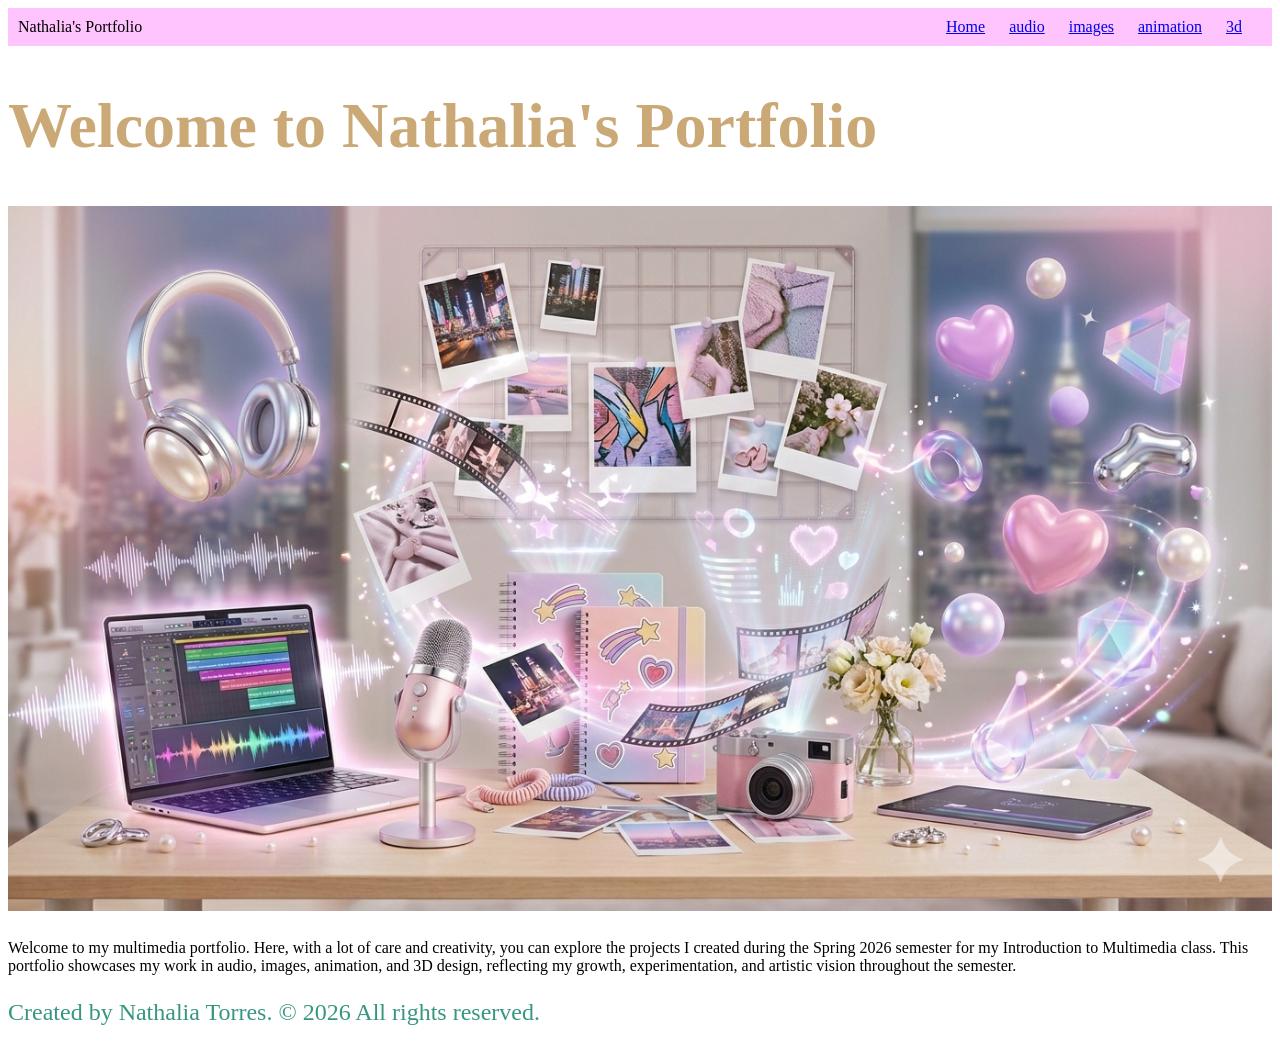
<file: index.html>
<!doctype html>
<html lang="en">
    <head>
        <meta charset="UTF-8" />
        <title>Title</title>
        <link rel="stylesheet" href="style.css" />
    </head>
    <body>
        <header>
            <div class="site-title">Nathalia's Portfolio</div>
            <nav>
                <ul>
                    <li><a href="index.html">Home</a></li>
                    <li><a href="audio.html">audio</a></li>
                    <li><a href="images.html">images</a></li>
                    <li><a href="animation.html">animation</a></li>
                    <li><a href="3d.html">3d</a></li>
                </ul>
            </nav>
        </header>

        <main>
            <h1>Welcome to Nathalia's Portfolio</h1>
        </main>
        <img src="media/homepicture.png" alt="">
        <p></p>Welcome to my multimedia portfolio.
Here, with a lot of care and creativity, you can explore the projects I created during the Spring 2026 semester for my Introduction to Multimedia class.

This portfolio showcases my work in audio, images, animation, and 3D design, reflecting my growth, experimentation, and artistic vision throughout the semester.

        <footer>
            <p>Created by Nathalia Torres. &copy; 2026 All rights reserved.</p>
        </footer>
    </body>
</html>
</file>
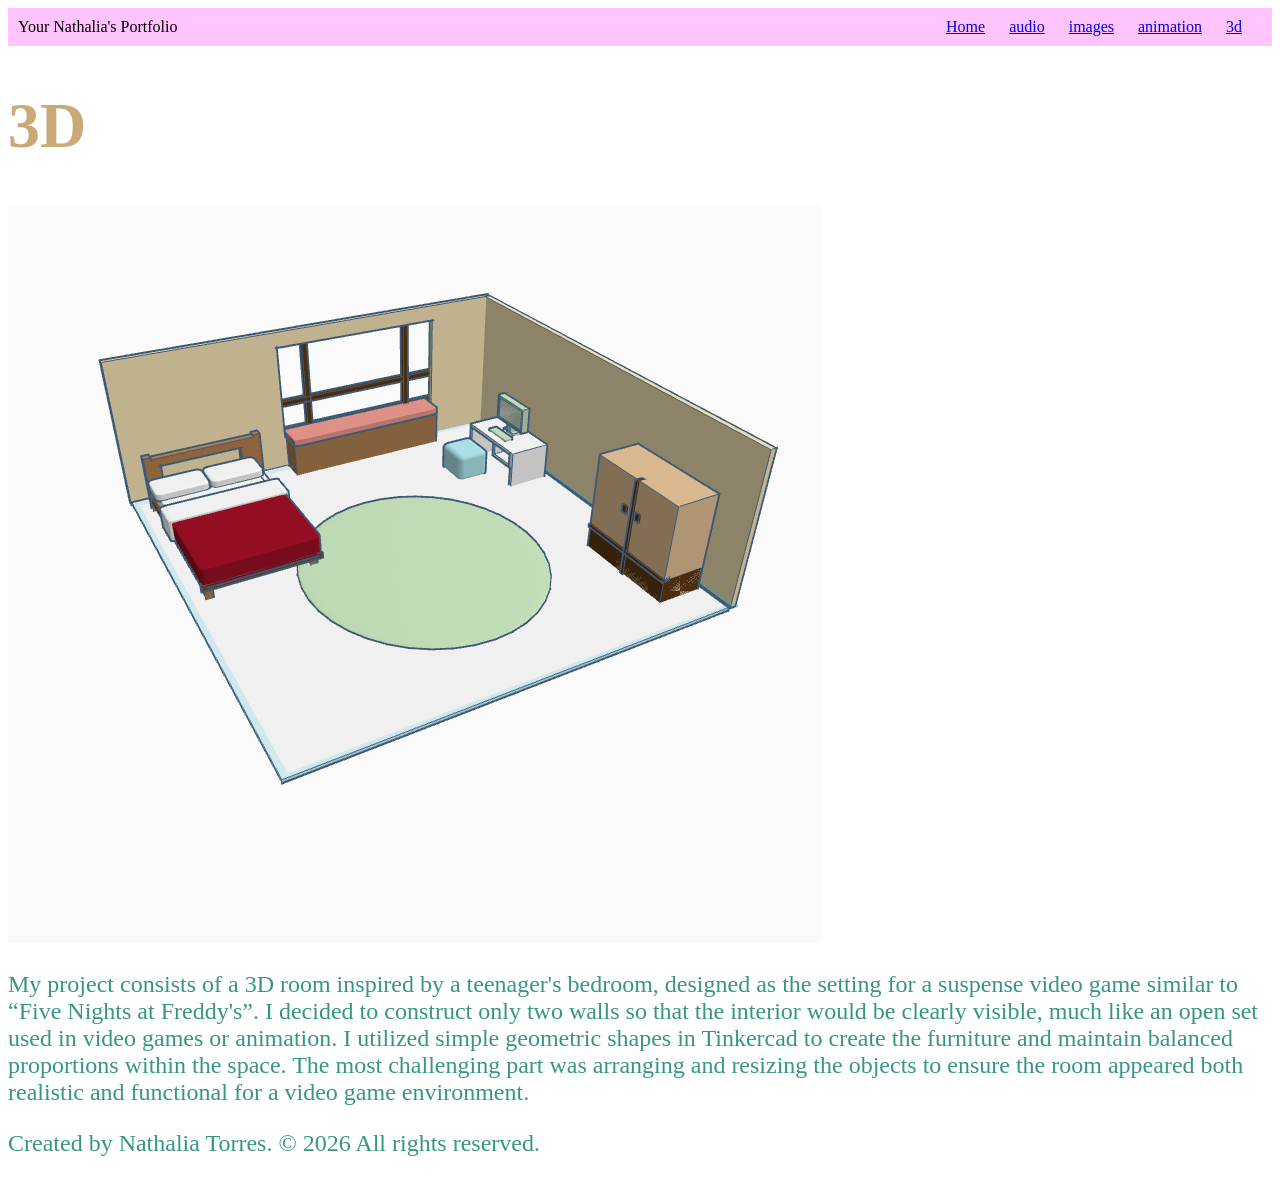
<file: 3d.html>
<!doctype html>
<html lang="en">
    <head>
        <meta charset="UTF-8" />
        <title>Title</title>
        <link rel="stylesheet" href="style.css" />
    </head>
    <body>
        <header>
            <div class="site-title">Your Nathalia's Portfolio</div>
            <nav>
                <ul>
                    <li><a href="index.html">Home</a></li>
                    <li><a href="audio.html">audio</a></li>
                    <li><a href="images.html">images</a></li>
                    <li><a href="animation.html">animation</a></li>
                    <li><a href="3d.html">3d</a></li>
                </ul>
            </nav>
        </header>

        <main>
            <h1>3D</h1>
            <img src="media/Dazzling%20Blad-Bombul.png" alt="">
            <p>My project consists of a 3D room inspired by a teenager's bedroom, designed as the setting for a suspense video game similar to “Five Nights at Freddy's”. I decided to construct only two walls so that the interior would be clearly visible, much like an open set used in video games or animation. I utilized simple geometric shapes in Tinkercad to create the furniture and maintain balanced proportions within the space. The most challenging part was arranging and resizing the objects to ensure the room appeared both realistic and functional for a video game environment.</p>
        </main>

        <footer>
            <p>Created by Nathalia Torres. &copy; 2026 All rights reserved.</p>
        </footer>
    </body>
</html>
</file>
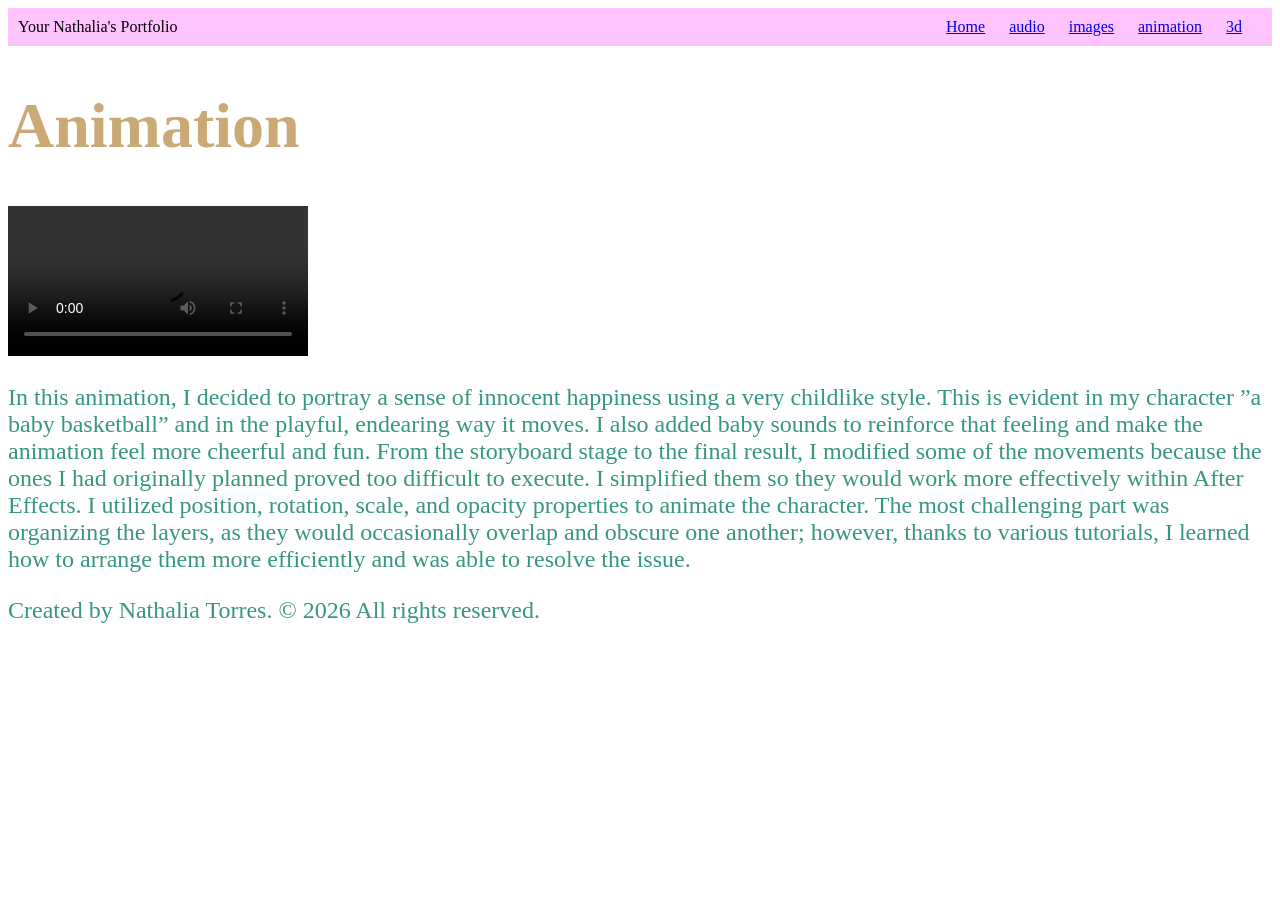
<file: animation.html>
<!doctype html>
<html lang="en">
    <head>
        <meta charset="UTF-8" />
        <title>Title</title>
        <link rel="stylesheet" href="style.css" />
    </head>
    <body>
        <header>
            <div class="site-title">Your Nathalia's Portfolio</div>
            <nav>
                <ul>
                    <li><a href="index.html">Home</a></li>
                    <li><a href="audio.html">audio</a></li>
                    <li><a href="images.html">images</a></li>
                    <li><a href="animation.html">animation</a></li>
                    <li><a href="3d.html">3d</a></li>
                </ul>
            </nav>
        </header>

        <main>
            <h1>Animation</h1>
            <video src="media/babyballvideo.mp4" controls></video>
            <p>In this animation, I decided to portray a sense of innocent happiness using a very childlike style. This is evident in my character  ”a baby basketball” and in the playful, endearing way it moves. I also added baby sounds to reinforce that feeling and make the animation feel more cheerful and fun.
From the storyboard stage to the final result, I modified some of the movements because the ones I had originally planned proved too difficult to execute. I simplified them so they would work more effectively within After Effects. I utilized position, rotation, scale, and opacity properties to animate the character. The most challenging part was organizing the layers, as they would occasionally overlap and obscure one another; however, thanks to various tutorials, I learned how to arrange them more efficiently and was able to resolve the issue.
</p>
        </main>

        <footer>
            <p>Created by Nathalia Torres. &copy; 2026 All rights reserved.</p>
        </footer>
    </body>
</html>
</file>
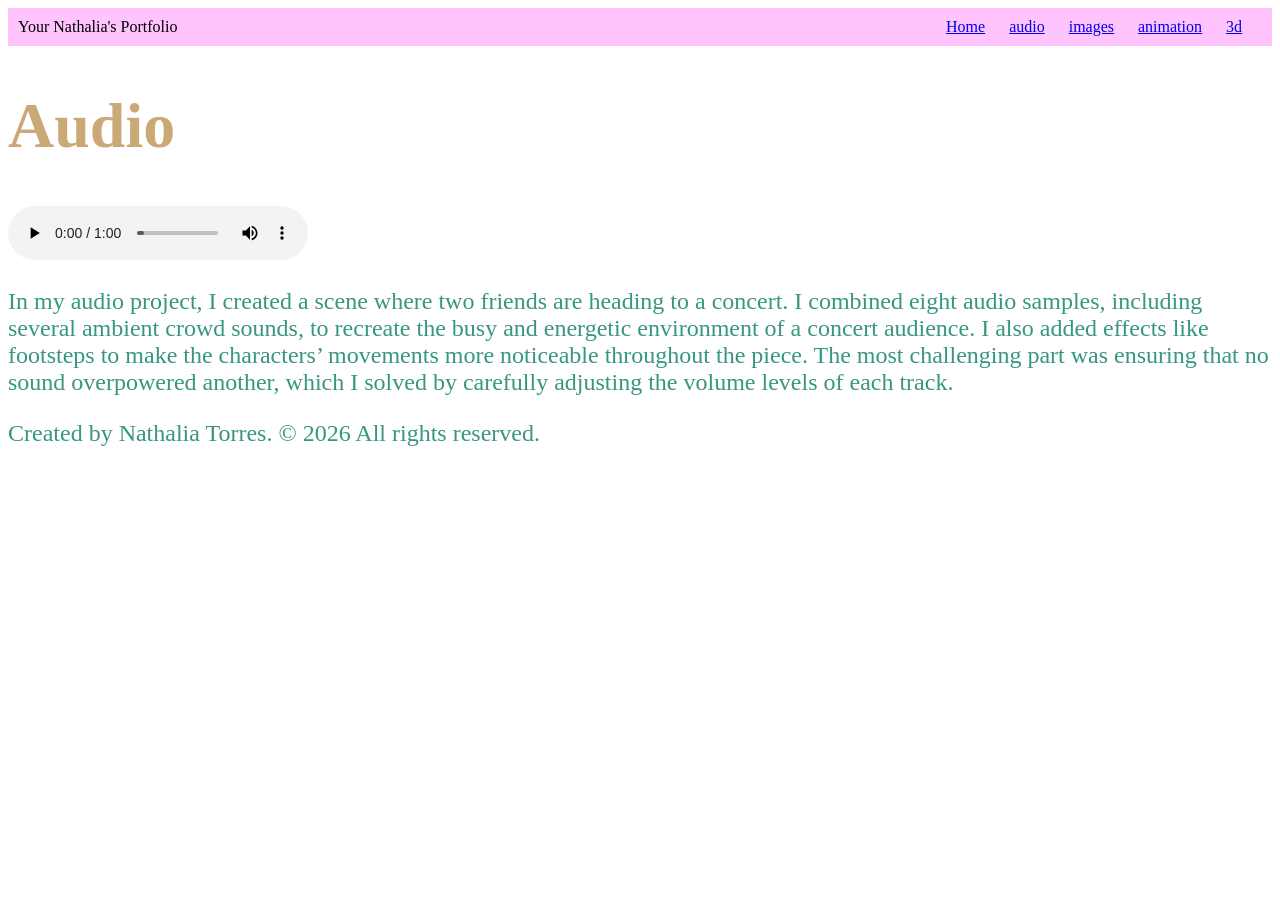
<file: audio.html>
<!doctype html>
<html lang="en">
    <head>
        <meta charset="UTF-8" />
        <title>Title</title>
        <link rel="stylesheet" href="style.css" />
    </head>
    <body>
        <header>
            <div class="site-title">Your Nathalia's Portfolio</div>
            <nav>
                <ul>
                    <li><a href="index.html">Home</a></li>
                    <li><a href="audio.html">audio</a></li>
                    <li><a href="images.html">images</a></li>
                    <li><a href="animation.html">animation</a></li>
                    <li><a href="3d.html">3d</a></li>
                </ul>
            </nav>
        </header>

        <main>
            <h1>Audio</h1>
            <audio src="media/audioproject.wav" controls></audio>
            <p>In my audio project, I created a scene where two friends are heading to a concert. I combined eight audio samples, including several ambient crowd sounds, to recreate the busy and energetic environment of a concert audience. I also added effects like footsteps to make the characters’ movements more noticeable throughout the piece. The most challenging part was ensuring that no sound overpowered another, which I solved by carefully adjusting the volume levels of each track.</p>
        </main>

        <footer>
            <p>Created by Nathalia Torres. &copy; 2026 All rights reserved.</p>
        </footer>
    </body>
</html>
</file>
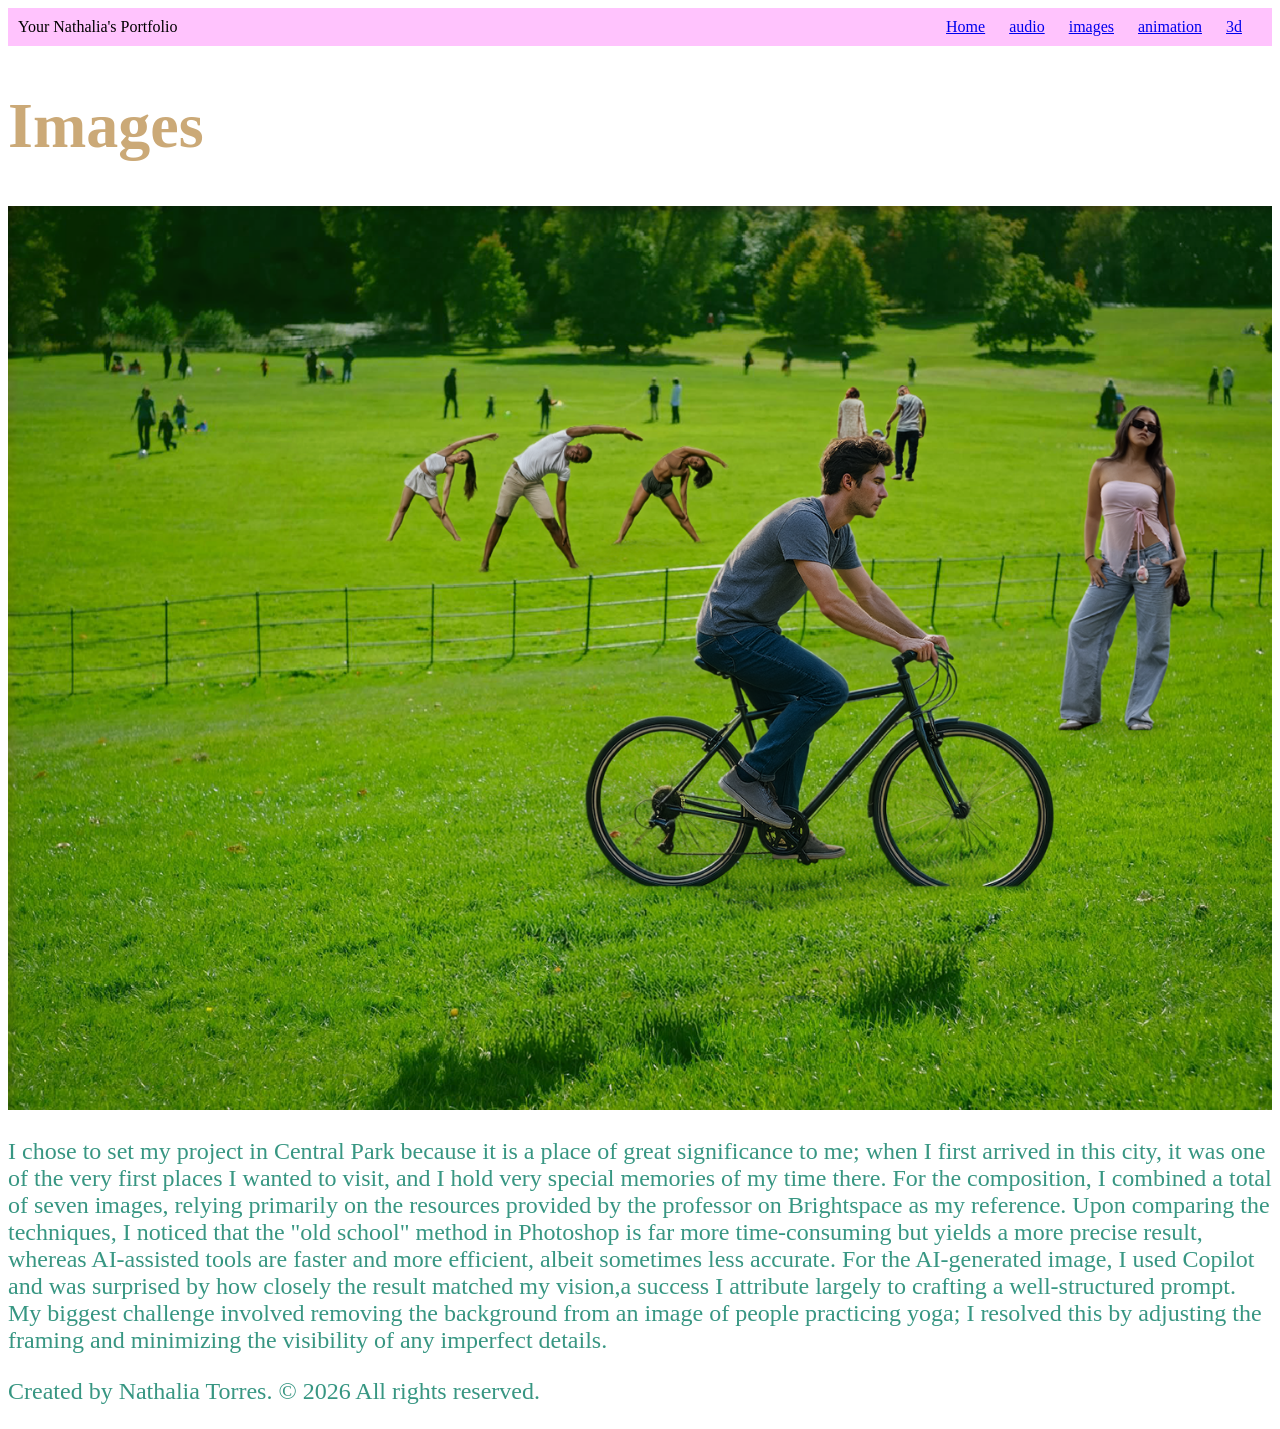
<file: images.html>
<!doctype html>
<html lang="en">
    <head>
        <meta charset="UTF-8" />
        <title>Title</title>
        <link rel="stylesheet" href="style.css" />
    </head>
    <body>
        <header>
            <div class="site-title">Your Nathalia's Portfolio</div>
            <nav>
                <ul>
                    <li><a href="index.html">Home</a></li>
                    <li><a href="audio.html">audio</a></li>
                    <li><a href="images.html">images</a></li>
                    <li><a href="animation.html">animation</a></li>
                    <li><a href="3d.html">3d</a></li>
                </ul>
            </nav>
        </header>

        <main>
            <h1>Images</h1>
            <img src="media/AIassited.png" alt="description">
            <p>I chose to set my project in Central Park because it is a place of great significance to me; when I first arrived in this city, it was one of the very first places I wanted to visit, and I hold very special memories of my time there. For the composition, I combined a total of seven images, relying primarily on the resources provided by the professor on Brightspace as my reference. Upon comparing the techniques, I noticed that the "old school" method in Photoshop is far more time-consuming but yields a more precise result, whereas AI-assisted tools are faster and more efficient, albeit sometimes less accurate. For the AI-generated image, I used Copilot and was surprised by how closely the result matched my vision,a success I attribute largely to crafting a well-structured prompt. My biggest challenge involved removing the background from an image of people practicing yoga; I resolved this by adjusting the framing and minimizing the visibility of any imperfect details.</p>
        </main>

        <footer>
            <p>Created by Nathalia Torres. &copy; 2026 All rights reserved.</p>
        </footer>
    </body>
</html>
</file>
<file: style.css>
p{
  color: #379682;
  font-size: 1.5rem;
}

nav ul {
    list-style: none;
    padding: 0;
    margin: 0;
}

nav li{
  display: inline-block;
  margin-right: 20px;
}
header{
    display: flex;
    justify-content: space-between;
    align-items: center;
    padding: 10px;
    background-color: 
rgba(255, 127, 250, 0.47)
}
html{
  font-size: 100%;
}

h1{
  color: #cba977;
  font-size: 4rem;
}
h2{
  font-size: 2rem;
}
img, video{
	max-width: 100%;
	height: auto;
}
</file>
